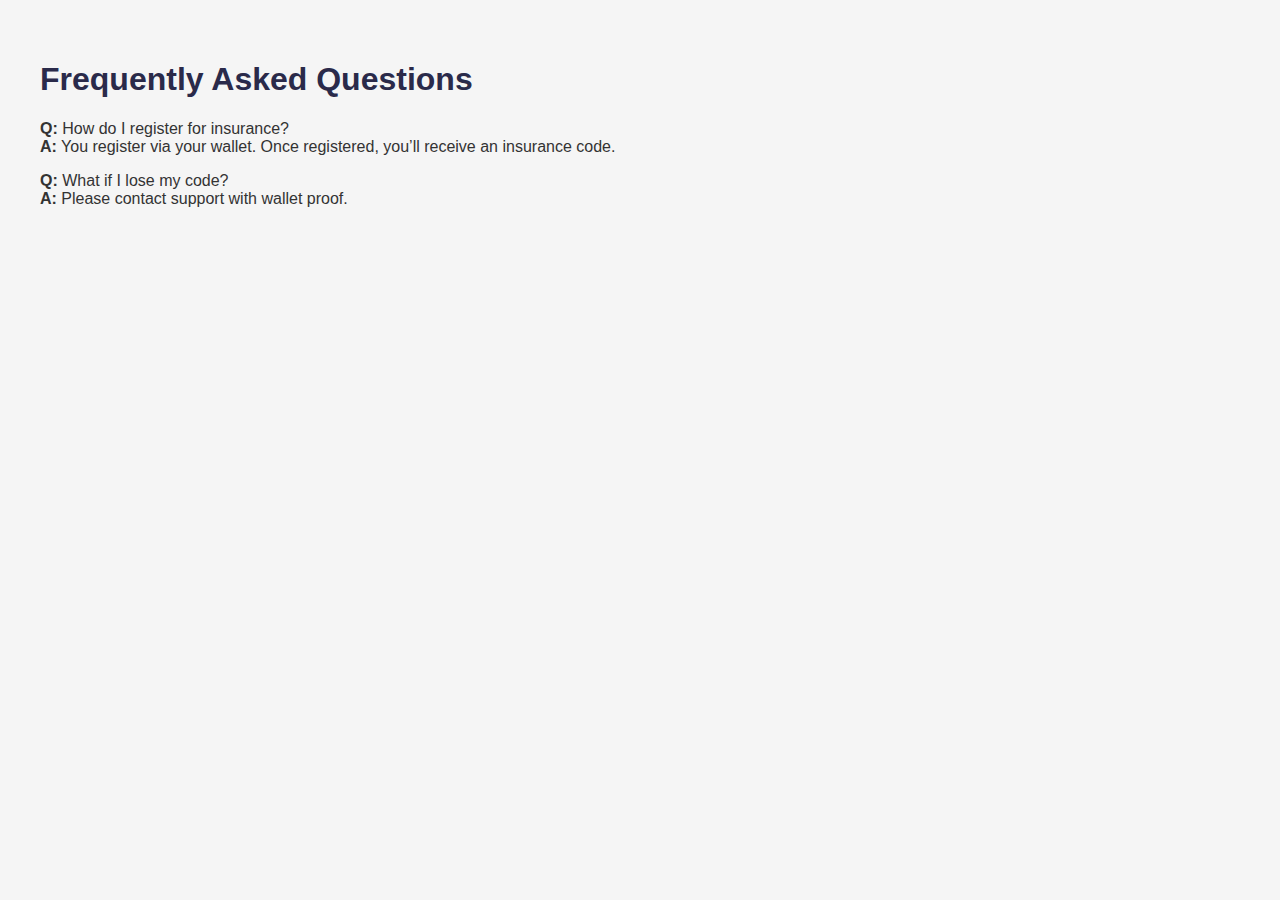
<file: faq.html>
<!DOCTYPE html>
<html lang="en">
<head>
  <meta charset="UTF-8" />
  <title>CryptoShield FAQs</title>
  <style>
    body {
      font-family: Arial, sans-serif;
      background: #f5f5f5;
      padding: 2rem;
    }
    h1 {
      color: #2a2a4a;
    }
    p {
      margin-top: 10px;
      color: #333;
    }
  </style>
</head>
<body>
  <h1>Frequently Asked Questions</h1>
  <p><strong>Q:</strong> How do I register for insurance?<br><strong>A:</strong> You register via your wallet. Once registered, you’ll receive an insurance code.</p>
  <p><strong>Q:</strong> What if I lose my code?<br><strong>A:</strong> Please contact support with wallet proof.</p>
</body>
</html>
</file>
